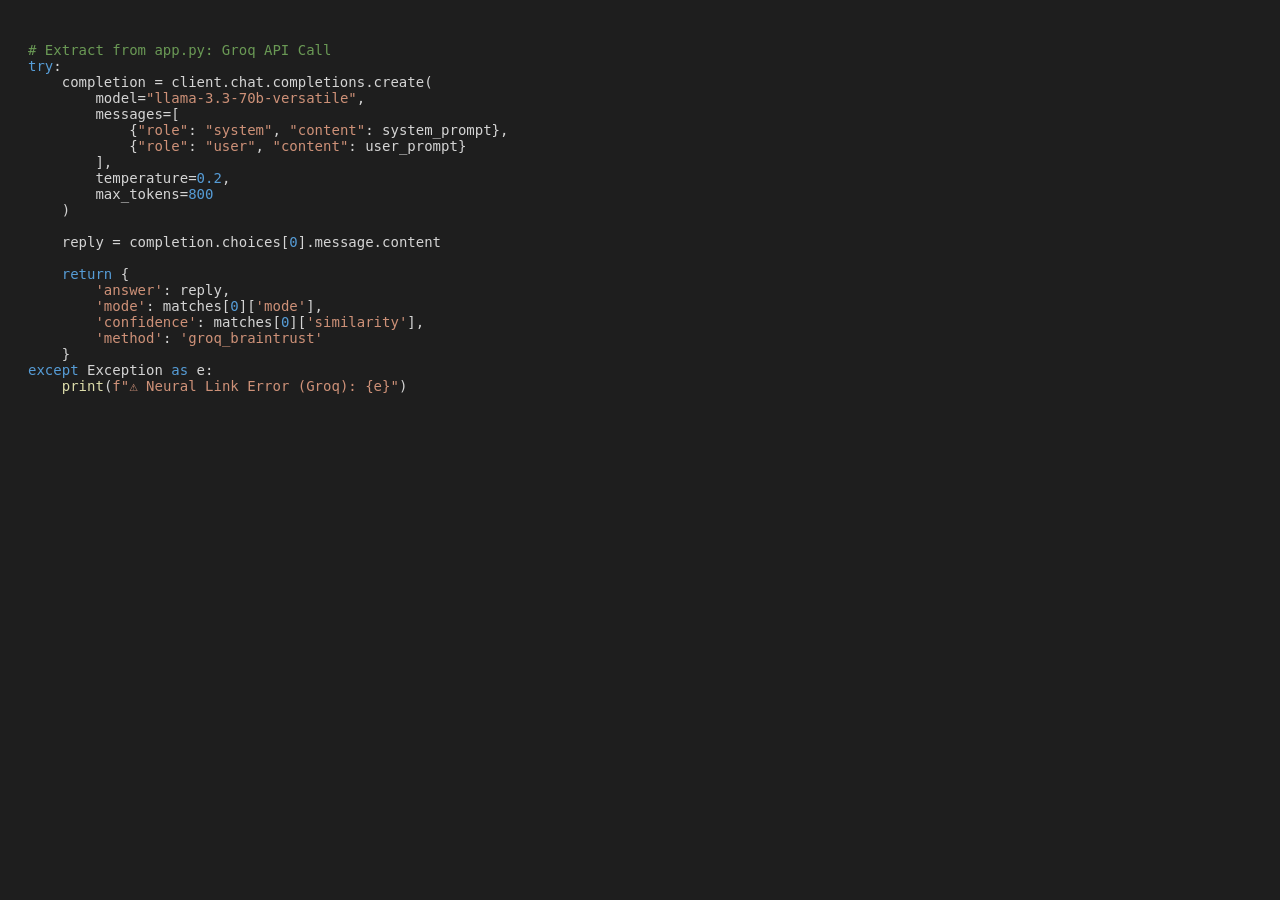
<file: api_code.html>
<!DOCTYPE html>
<html>
<head>
<style>
  body { background-color: #1e1e1e; color: #d4d4d4; font-family: 'Consolas', 'Courier New', monospace; padding: 20px; font-size: 14px;}
  .keyword { color: #569cd6; }
  .string { color: #ce9178; }
  .function { color: #dcdcaa; }
  .comment { color: #6a9955; }
</style>
</head>
<body>
<pre>
<span class="comment"># Extract from app.py: Groq API Call</span>
<span class="keyword">try</span>:
    completion = client.chat.completions.create(
        model=<span class="string">"llama-3.3-70b-versatile"</span>,
        messages=[
            {<span class="string">"role"</span>: <span class="string">"system"</span>, <span class="string">"content"</span>: system_prompt},
            {<span class="string">"role"</span>: <span class="string">"user"</span>, <span class="string">"content"</span>: user_prompt}
        ],
        temperature=<span class="keyword">0.2</span>,
        max_tokens=<span class="keyword">800</span>
    )
    
    reply = completion.choices[<span class="keyword">0</span>].message.content
    
    <span class="keyword">return</span> {
        <span class="string">'answer'</span>: reply,
        <span class="string">'mode'</span>: matches[<span class="keyword">0</span>][<span class="string">'mode'</span>],
        <span class="string">'confidence'</span>: matches[<span class="keyword">0</span>][<span class="string">'similarity'</span>],
        <span class="string">'method'</span>: <span class="string">'groq_braintrust'</span>
    }
<span class="keyword">except</span> Exception <span class="keyword">as</span> e:
    <span class="function">print</span>(<span class="string">f"⚠️ Neural Link Error (Groq): {e}"</span>)
</pre>
</body>
</html>
</file>
